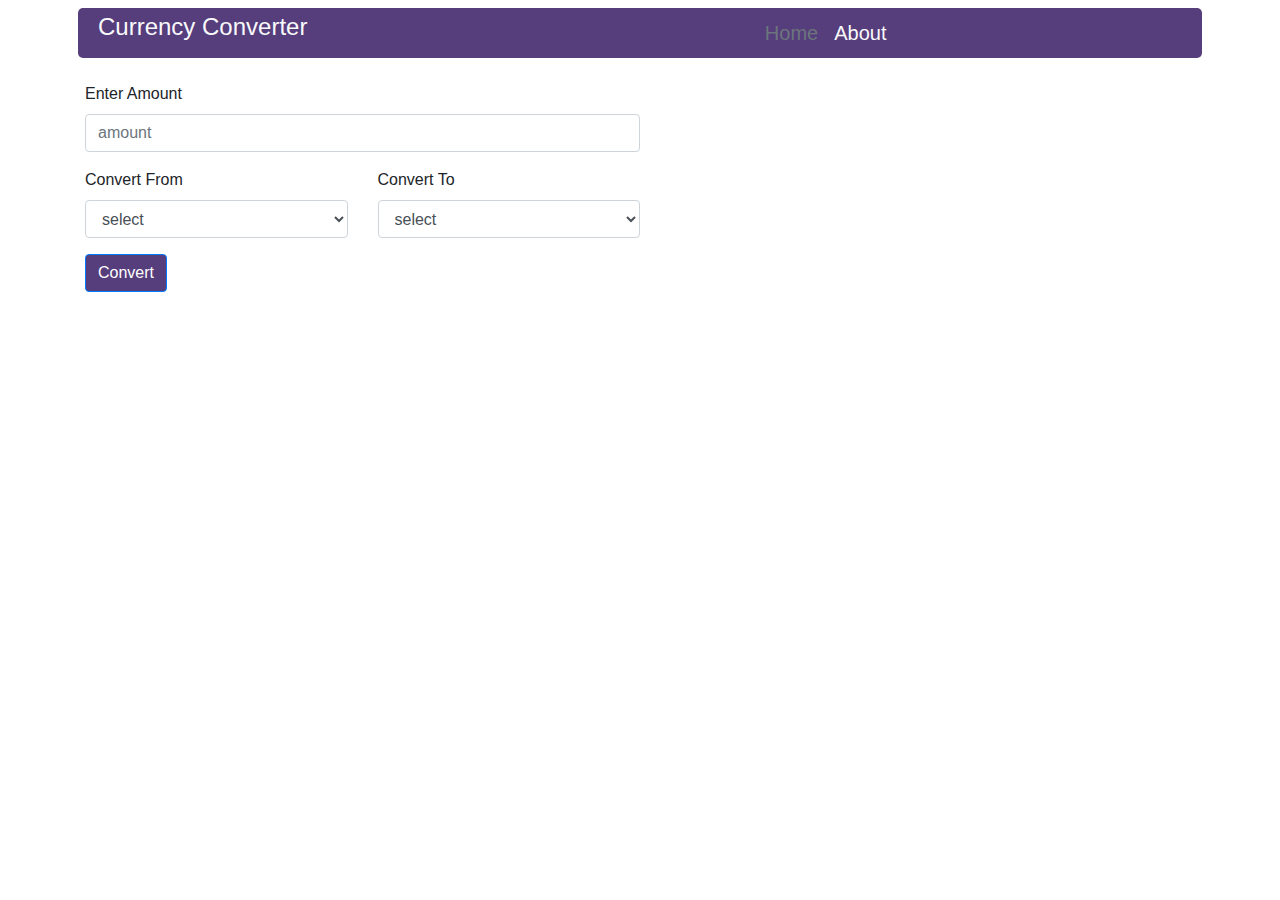
<file: index.html>
<!DOCTYPE html>
<html lang="en">

<head>
    <meta charset="UTF-8">
    <title>currency-converter</title>
    <link rel="stylesheet" href="https://stackpath.bootstrapcdn.com/bootstrap/4.5.2/css/bootstrap.min.css" integrity="sha384-JcKb8q3iqJ61gNV9KGb8thSsNjpSL0n8PARn9HuZOnIxN0hoP+VmmDGMN5t9UJ0Z" crossorigin="anonymous">
    <script src="https://code.jquery.com/jquery-3.5.1.min.js" integrity="sha256-9/aliU8dGd2tb6OSsuzixeV4y/faTqgFtohetphbbj0=" crossorigin="anonymous"></script>
    <link rel="stylesheet" href="css/style.css">
</head>

<body>

    <div class="container">
        <header class="p-2">
            <div class="row">
                <div class="logo col-4">
                    <a href="index.html">
                        <p class="h4 text-light">Currency Converter</p>
                    </a>
                </div>
                <div class="col-8">
                    <nav class=" d-flex justify-content-center align-items-center">
                        <a class="" href="index.html">
                            <p class="p-2 m-0 text-center text-secondary h5">Home</p>
                        </a>
                        <a href="about.html">
                            <p class="p-2 m-0 text-center text-light h5">About</p>
                        </a>
                    </nav>
                </div>
            </div>
        </header>
        <main>
            <div class="waiting">
                <div>
                    
                </div>
            </div>
            <div class="w-50 pt-3">
                <div class="output text-center">
                    <!--                    <p class="h5 bg-info text-light p-3"><span class="text-warning">20 USD</span> is <span class="text-warning">210 INR</span></p>-->
                </div>
                <form>
                    <div class="form-group">
                        <label for="amount">Enter Amount</label>
                        <input type="number" class="form-control" id="amount" placeholder="amount">
                    </div>
                    <div class="row">
                        <div class="col-6">
                            <div class="form-group">
                                <label for="from">Convert From</label>
                                <select id="from_select" class="form-control" id="from">
                                    <option disabled selected>select</option>
                                </select>
                            </div>
                        </div>
                        <div class="col-6">
                            <div class="form-group">
                                <label for="to">Convert To</label>
                                <select id="to_select" class="form-control" id="to">
                                    <option disabled selected>select</option>
                                </select>
                            </div>
                        </div>
                    </div>
                    <button id="btn" type="submit" class="btn btn-primary">Convert</button>
                </form>

            </div>
        </main>
    </div>


    <script src="js/main.js"></script>
</body>

</html>
</file>
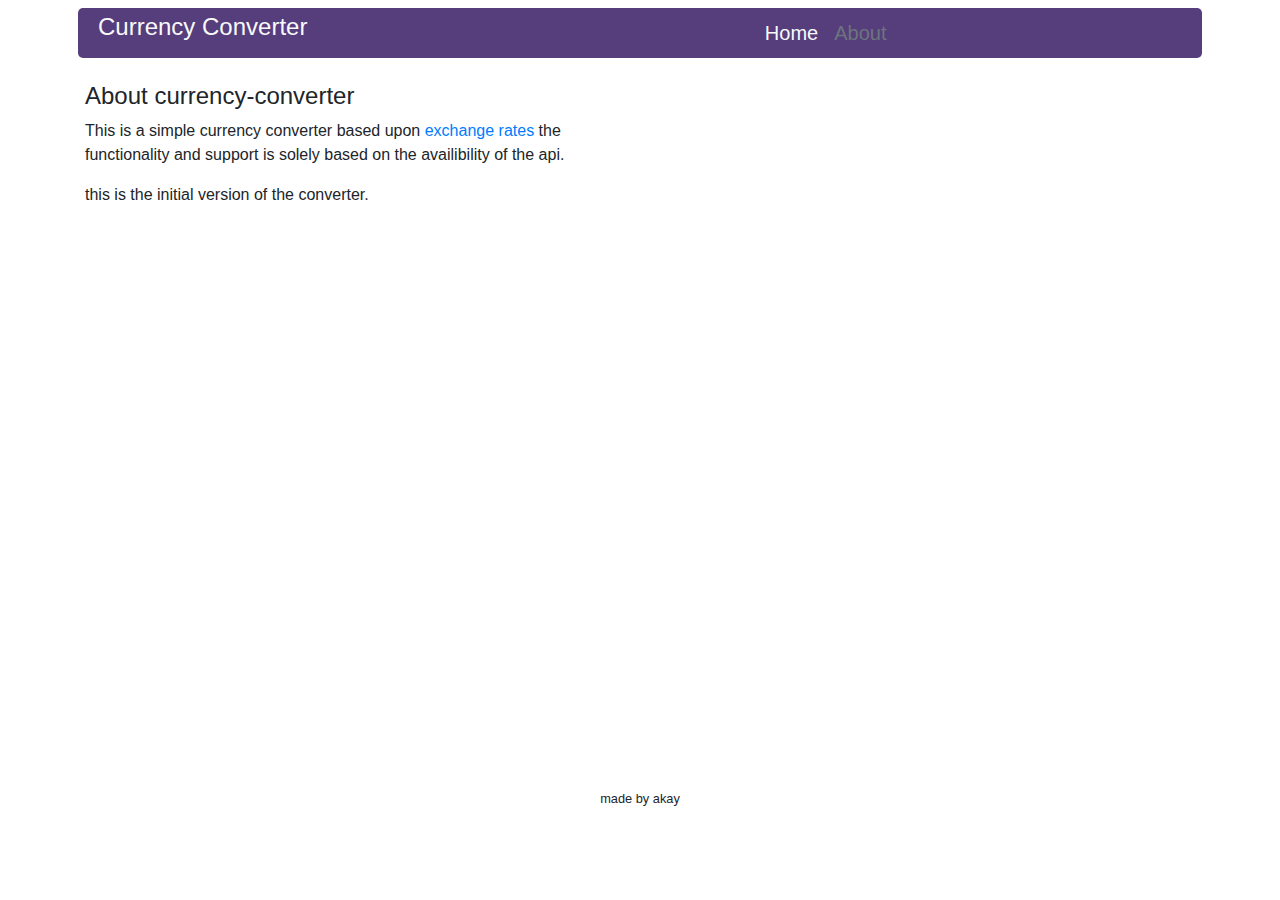
<file: about.html>
<!DOCTYPE html>
<html lang="en">

<head>
    <meta charset="UTF-8">
    <title>currency-converter | about</title>
    <link rel="stylesheet" href="https://stackpath.bootstrapcdn.com/bootstrap/4.5.2/css/bootstrap.min.css" integrity="sha384-JcKb8q3iqJ61gNV9KGb8thSsNjpSL0n8PARn9HuZOnIxN0hoP+VmmDGMN5t9UJ0Z" crossorigin="anonymous">
    <script src="https://code.jquery.com/jquery-3.5.1.min.js" integrity="sha256-9/aliU8dGd2tb6OSsuzixeV4y/faTqgFtohetphbbj0=" crossorigin="anonymous"></script>
    <link rel="stylesheet" href="css/style.css">
</head>

<body>
    <div class="container">
        <header class="p-2">
            <div class="row">
                <div class="logo col-4">
                    <a href="index.html">
                        <p class="h4 text-light">Currency Converter</p>
                    </a>
                </div>
                <div class="col-8">
                    <nav class=" d-flex justify-content-center align-items-center">
                        <a class="" href="index.html">
                            <p class="p-2 m-0 text-center text-light h5">Home</p>
                        </a>
                        <a href="about.html">
                            <p class="p-2 m-0 text-center text-secondary h5">About</p>
                        </a>
                    </nav>
                </div>
            </div>
        </header>
        <main>
            <div class="w-50 pt-3 full_height">
                <h1 class="h4">About currency-converter</h1>
                <p>This is a simple currency converter based upon <a href="https://exchangeratesapi.io/">exchange rates</a> the functionality and support is solely based on the availibility of the api.</p>
                <p>this is the initial version of the converter.</p>
            </div>
        </main>
        <footer>
            <div class="text-center">
                <p><small>made by akay</small></p>
            </div>
        </footer>
    </div>


<!--    <script src="js/main.js"></script>-->
</body>

</html>
</file>
<file: css/style.css>
header .logo a {
  text-decoration: none;
}
header .row {
  background-color: #563d7c;
  padding: 5px;
  border-radius: 5px;
}
header .row a:hover {
  color: gray;
}

.waiting {
  position: absolute;
  width: 92vw;
  height: 90vh;
  background-color: rgba(255, 255, 255, 0.8);
  z-index: 5;
  display: flex;
  justify-content: center;
  align-items: center;
}
.waiting div {
  width: 64px;
  height: 64px;
  background-image: url("./../img/loading.gif");
  background-repeat: no-repeat;
  z-index: 15;
}

main form .btn {
  background-color: #563d7c;
}
main .full_height {
  height: 80vh;
}

.main_color {
  background-color: #563d7c;
}

.total {
  border-radius: 5px;
}

/*# sourceMappingURL=style.css.map */
</file>
